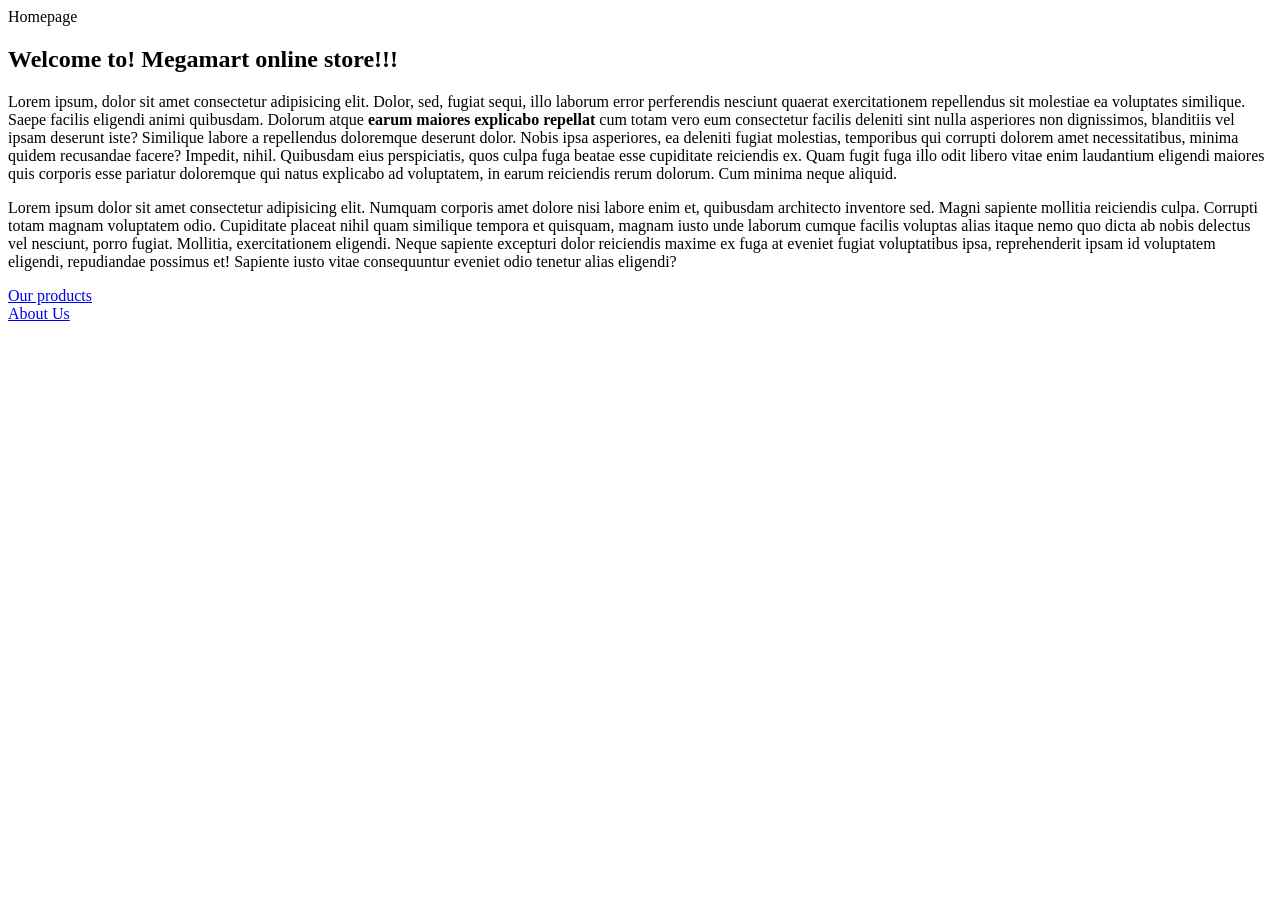
<file: index.html>
<!DOCTYPE html>
<html lang="en">
<head>
    <meta charset="UTF-8">
    <meta name="viewport" content="width=device-width, initial-scale=1.0">

    <link rel="icon" href="assets/home.png"

    <title>Homepage</title>
</head>

<body>

   <h2>Welcome to! Megamart online store!!!</h2>
    

   <p>Lorem ipsum, dolor sit amet consectetur adipisicing elit. Dolor, sed, fugiat sequi, illo laborum error perferendis nesciunt quaerat exercitationem repellendus sit molestiae ea voluptates similique. Saepe facilis eligendi animi quibusdam.
   Dolorum atque <b>earum maiores explicabo repellat </b>cum totam vero eum consectetur facilis deleniti sint nulla asperiores non dignissimos, blanditiis vel ipsam deserunt iste? Similique labore a repellendus doloremque deserunt dolor.
   Nobis ipsa asperiores, ea deleniti fugiat molestias, temporibus qui corrupti dolorem amet necessitatibus, minima quidem recusandae facere? Impedit, nihil. Quibusdam eius perspiciatis, quos culpa fuga beatae esse cupiditate reiciendis ex.
   Quam fugit fuga illo odit libero vitae enim laudantium eligendi maiores quis corporis esse pariatur doloremque qui natus explicabo ad voluptatem, in earum reiciendis rerum dolorum. Cum minima neque aliquid.</p>

   <p>Lorem ipsum dolor sit amet consectetur adipisicing elit. Numquam corporis amet dolore nisi labore enim et, quibusdam architecto inventore sed. Magni sapiente mollitia reiciendis culpa. Corrupti totam magnam voluptatem odio.
   Cupiditate placeat nihil quam similique tempora et quisquam, magnam iusto unde laborum cumque facilis voluptas alias itaque nemo quo dicta ab nobis delectus vel nesciunt, porro fugiat. Mollitia, exercitationem eligendi.
   Neque sapiente excepturi dolor reiciendis maxime ex fuga at eveniet fugiat voluptatibus ipsa, reprehenderit ipsam id voluptatem eligendi, repudiandae possimus et! Sapiente iusto vitae consequuntur eveniet odio tenetur alias eligendi?</p>


<a href="product.html">Our products</a> <br>
<a href="about.html">About Us</a> <br>


</body>
</html>
</file>
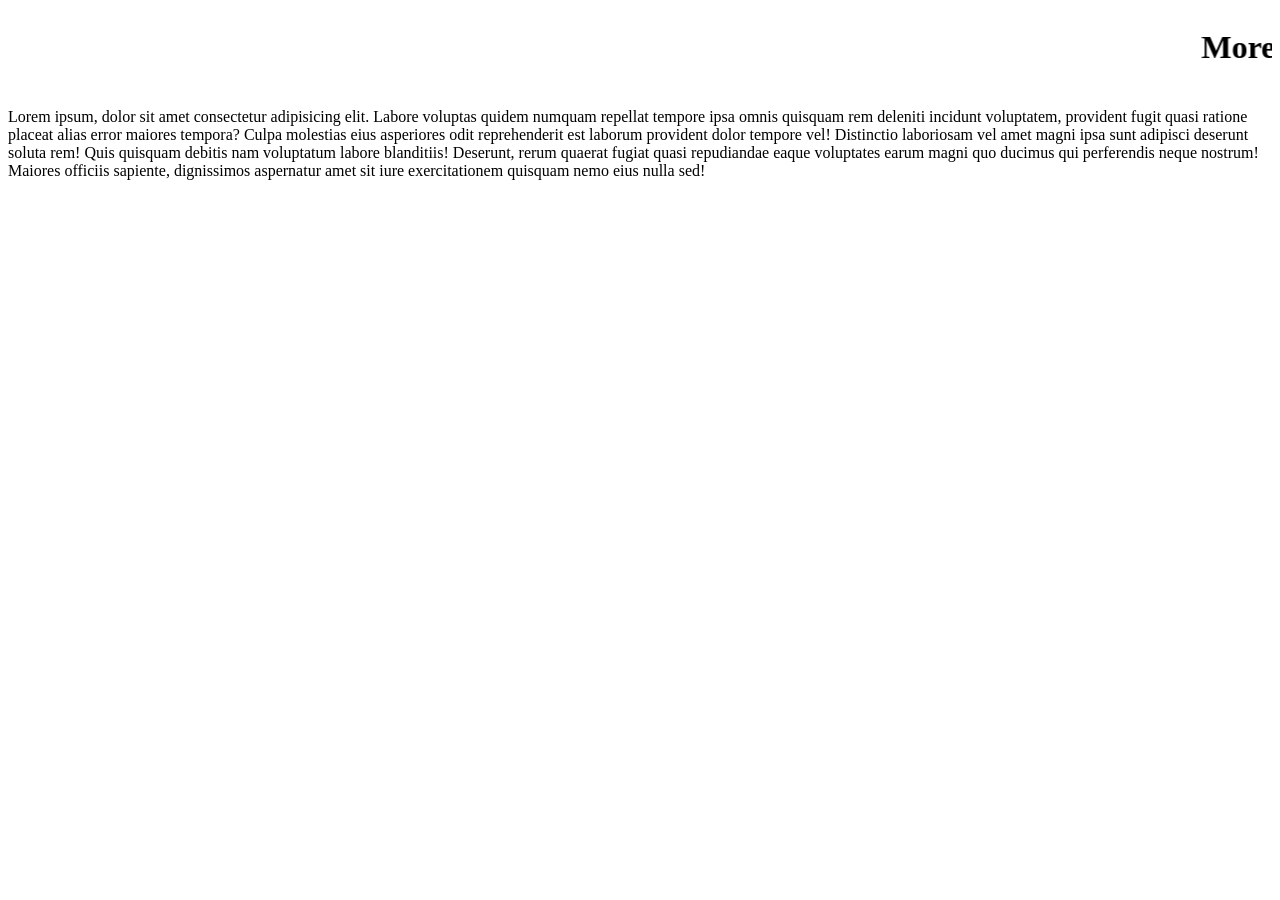
<file: about.html>
<!DOCTYPE html>
<html lang="en">
<head>
    <meta charset="UTF-8">
    <meta name="viewport" content="width=device-width, initial-scale=1.0">
    <title>Document</title>
</head>
<body>
    <marquee><h1>More....</h1></marquee>


    <p>Lorem ipsum, dolor sit amet consectetur adipisicing elit. Labore voluptas quidem numquam repellat tempore ipsa omnis quisquam rem deleniti incidunt voluptatem, provident fugit quasi ratione placeat alias error maiores tempora?
    Culpa molestias eius asperiores odit reprehenderit est laborum provident dolor tempore vel! Distinctio laboriosam vel amet magni ipsa sunt adipisci deserunt soluta rem! Quis quisquam debitis nam voluptatum labore blanditiis!
    Deserunt, rerum quaerat fugiat quasi repudiandae eaque voluptates earum magni quo ducimus qui perferendis neque nostrum! Maiores officiis sapiente, dignissimos aspernatur amet sit iure exercitationem quisquam nemo eius nulla sed!</p>








</body>
</html>
</file>
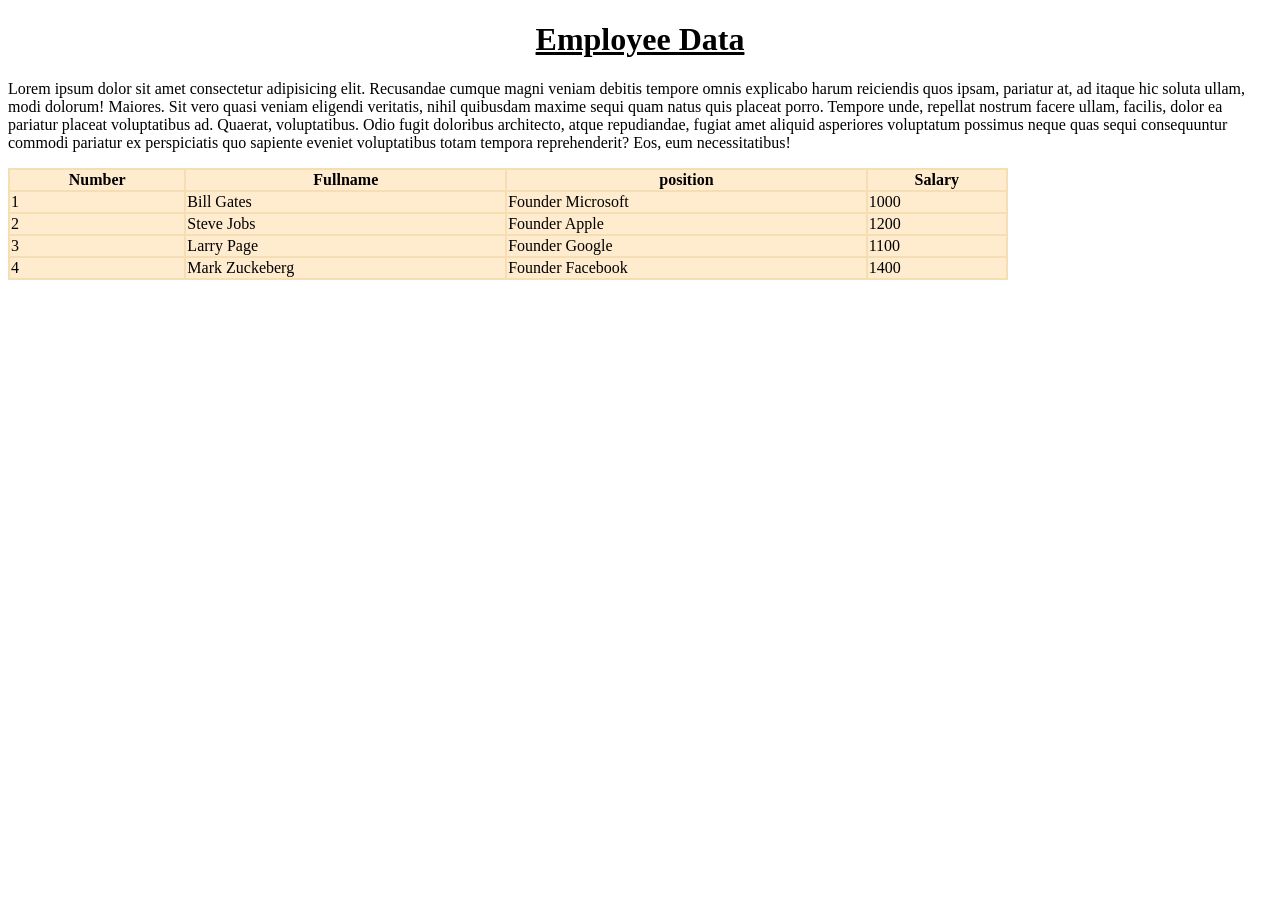
<file: employee.html>
<!DOCTYPE html>
<html lang="en">
<head>
    <meta charset="UTF-8">
    <meta name="viewport" content="width=device-width, initial-scale=1.0">
    <title>Employee page</title>
</head>
<style>
h1{
text-align: center;
font size: 40px;
text-decoration:Underline;
color:black;

}

table, th, td{
border:2px solid wheat;
border-collapse: collapse;

}

table{
width: 1000px;
background-color: blanchedalmond;
height: 40%;


}




</style>

<body>
<h1> Employee Data</h1>
<p>Lorem ipsum dolor sit amet consectetur adipisicing elit. Recusandae cumque magni veniam debitis tempore omnis explicabo harum reiciendis quos ipsam, pariatur at, ad itaque hic soluta ullam, modi dolorum! Maiores.
Sit vero quasi veniam eligendi veritatis, nihil quibusdam maxime sequi quam natus quis placeat porro. Tempore unde, repellat nostrum facere ullam, facilis, dolor ea pariatur placeat voluptatibus ad. Quaerat, voluptatibus.
Odio fugit doloribus architecto, atque repudiandae, fugiat amet aliquid asperiores voluptatum possimus neque quas sequi consequuntur commodi pariatur ex perspiciatis quo sapiente eveniet voluptatibus totam tempora reprehenderit? Eos, eum necessitatibus!</p>

<table>

<tr>
<th>Number</th>
<th>Fullname</th>
<th>position</th>
<th>Salary</th>

</tr>

<tr>
<td>1</td>
<td>Bill Gates</td>
<td>Founder Microsoft</td>
<td>1000</td>
</tr>

<tr>
<td>2</td>
<td>Steve Jobs</td>
<td>Founder Apple</td>
<td>1200</td>

</tr>

<tr>
<td>3</td>
<td>Larry Page</td>
<td>Founder Google</td>
<td>1100</td>
</tr>

<tr>

<td>4</td>
<td>Mark Zuckeberg</td>
<td>Founder Facebook</td>
<td>1400</td>

</tr>


</table>



    
</body>
</html>
</file>
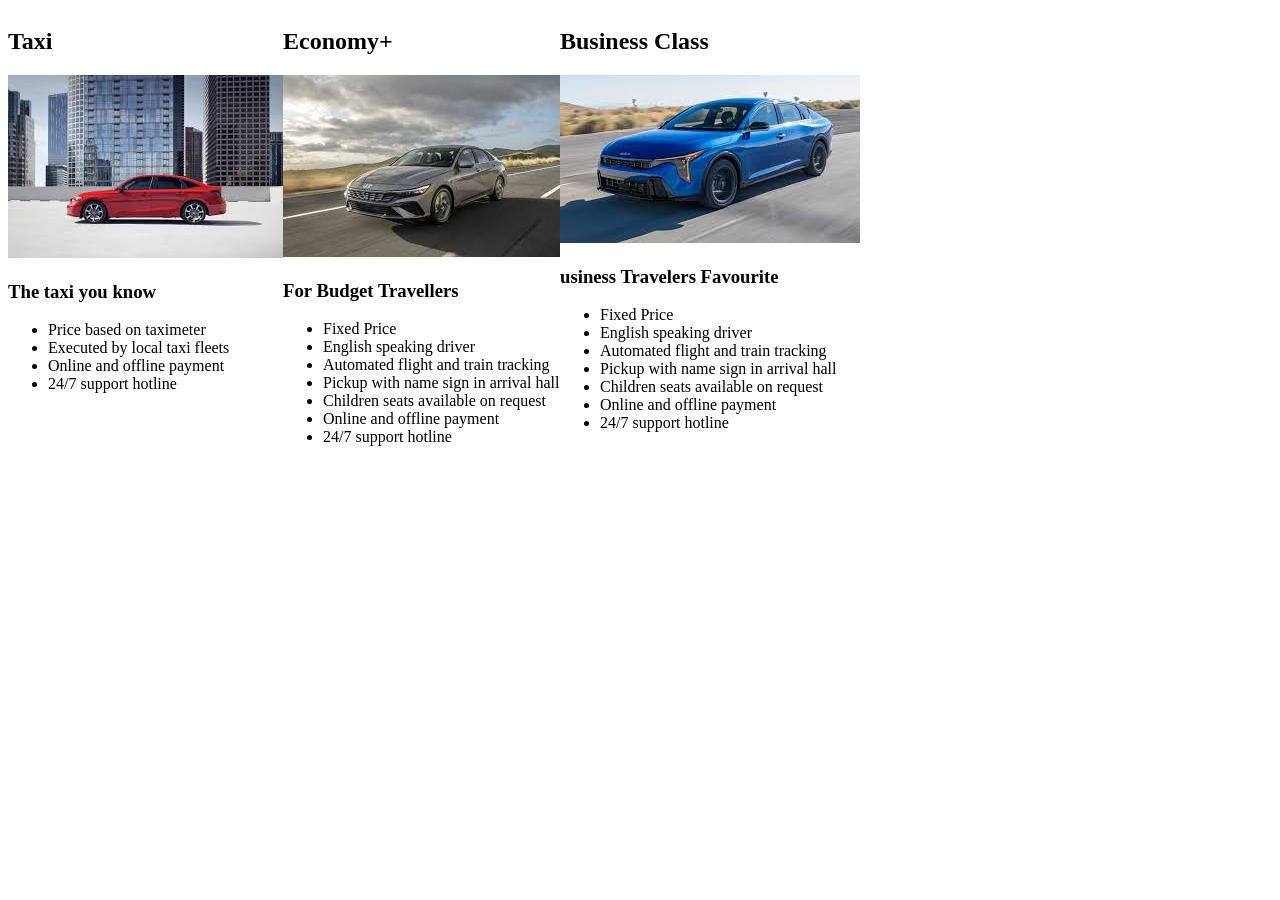
<file: hmw.html>
<!DOCTYPE html>
<html lang="en">
<head>
    <meta charset="UTF-8">
    <meta name="viewport" content="width=device-width, initial-scale=1.0">
   <link rel="stylesheet" href="css/hmw.css">
    <title>Document</title>
</head>
<body>
    <div id="main">
    <div>
        <h2>Taxi</h2>
        <img src="assets/c.jpeg" alt="car One">
<h3>The taxi you know</h3>
<ul>
<li>Price based on taximeter</li>
<li>Executed by local taxi fleets</li>
<li>Online and offline payment</li>
<li>24/7 support hotline</li>

</ul>
    </div>
<div>
<h2>Economy+</h2>
<img src="assets/c2.jpeg" alt="car two">
<h3>For Budget Travellers</h3>
<ul>
    <li>Fixed Price</li>
    <li>English speaking driver</li>
    <li>Automated flight and train tracking</li>
    <li>Pickup with name sign in arrival hall</li>
    <li>Children seats available on request</li>
    <li>Online and offline payment</li>
    <li>24/7 support hotline</li>
    
</ul>

</div>

<div>
<h2>Business Class</h2>
<img src="assets/c3.jpeg" alt="Car Three">
<h3>usiness Travelers Favourite</h3>

<ul>
    <li>Fixed Price</li>
    <li>English speaking driver</li>
    <li>Automated flight and train tracking</li>
    <li>Pickup with name sign in arrival hall</li>
    <li>Children seats available on request</li>
    <li>Online and offline payment</li>
    <li>24/7 support hotline</li>
    
</ul>

</div>
</div>


</body>
</html>
</file>
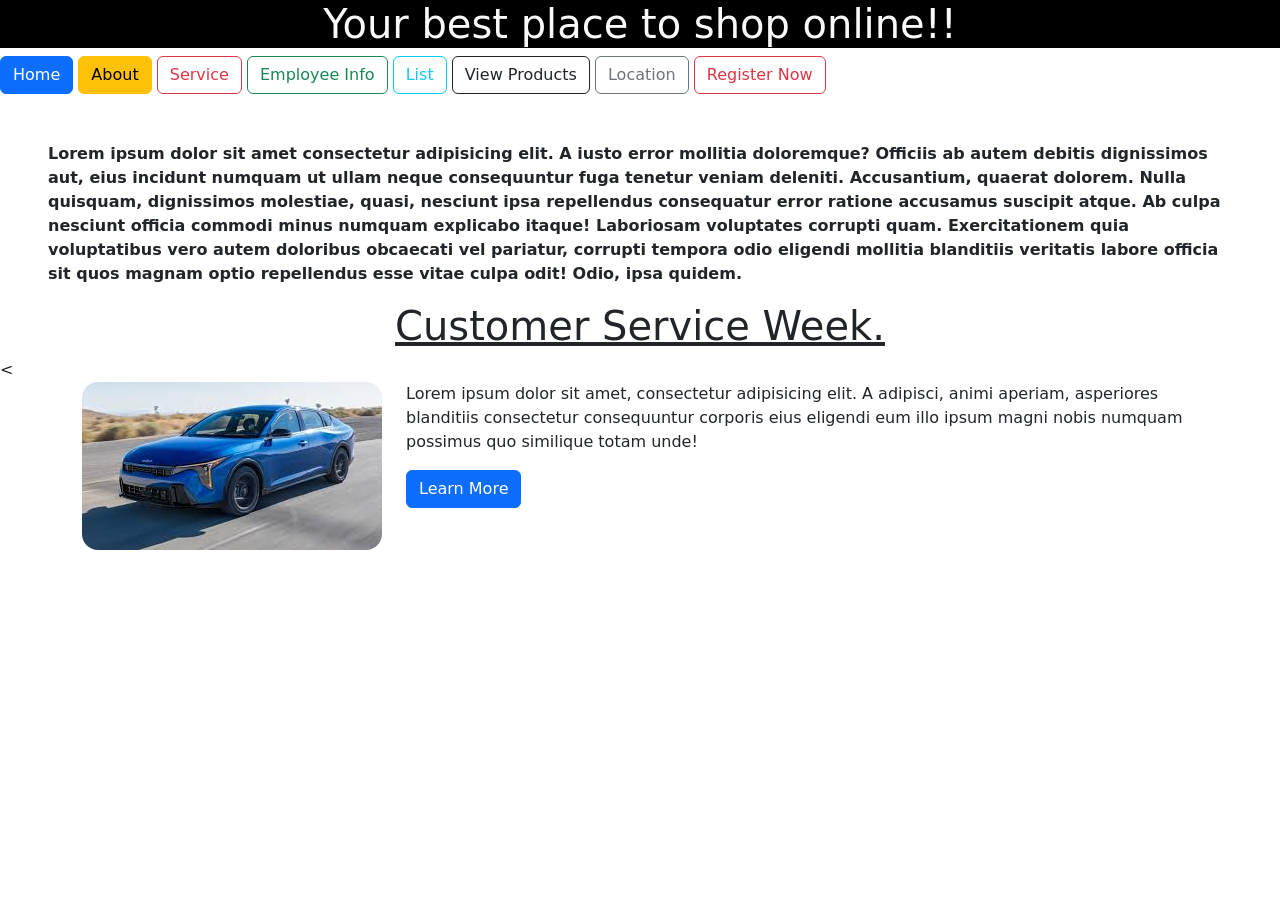
<file: information.html>
<!DOCTYPE html>
<html lang="en">
<head>
    <meta charset="UTF-8">
    <meta name="viewport" content="width=device-width, initial-scale=1.0">
       <title>information page</title>
<link rel="stylesheet" href="bootstrap/css/bootstrap.min.css">
<script src="bootstrap/js/bootstrap.min.js"></script>



</head>
<body>
<h1 class="text-center text-light bg-black">Your best place to shop online!!</h1>
   <button class="btn btn-primary">Home</button>
<button class="btn btn-warning">About</button>
<button class="btn btn-outline-danger">Service</button>
<button class="btn btn-outline-success">Employee Info</button>
<button class="btn btn-outline-info">List</button>
<button class="btn btn-outline-dark">View Products</button>
<button class="btn btn-outline-secondary">Location</button>
<button class="btn btn-outline-danger">Register Now</button>

<p class="fw-bold mt-5 mb-3 ms-5 me-5">Lorem ipsum dolor sit amet consectetur adipisicing elit. A iusto error mollitia doloremque? Officiis ab autem debitis dignissimos aut, eius incidunt numquam ut ullam neque consequuntur fuga tenetur veniam deleniti.
Accusantium, quaerat dolorem. Nulla quisquam, dignissimos molestiae, quasi, nesciunt ipsa repellendus consequatur error ratione accusamus suscipit atque. Ab culpa nesciunt officia commodi minus numquam explicabo itaque! Laboriosam voluptates corrupti quam.
Exercitationem quia voluptatibus vero autem doloribus obcaecati vel pariatur, corrupti tempora odio eligendi mollitia blanditiis veritatis labore officia sit quos magnam optio repellendus esse vitae culpa odit! Odio, ipsa quidem.
</p>

<h1 class="text-center text-decoration-underline">Customer Service Week.</h1>

<
<div class="d-flex container">

    <div class="me-4">
        <img src="assets/c3.jpeg" alt="" class="rounded-4">
    </div>

    <div>
        <p>Lorem ipsum dolor sit amet, consectetur adipisicing elit. A adipisci, animi aperiam, asperiores blanditiis consectetur consequuntur corporis eius eligendi eum illo ipsum magni nobis numquam possimus quo similique totam unde!
        </p>
        <button type="button" class="btn btn-primary">Learn More</button>
    </div>


</div>



</body>
</html>
</file>
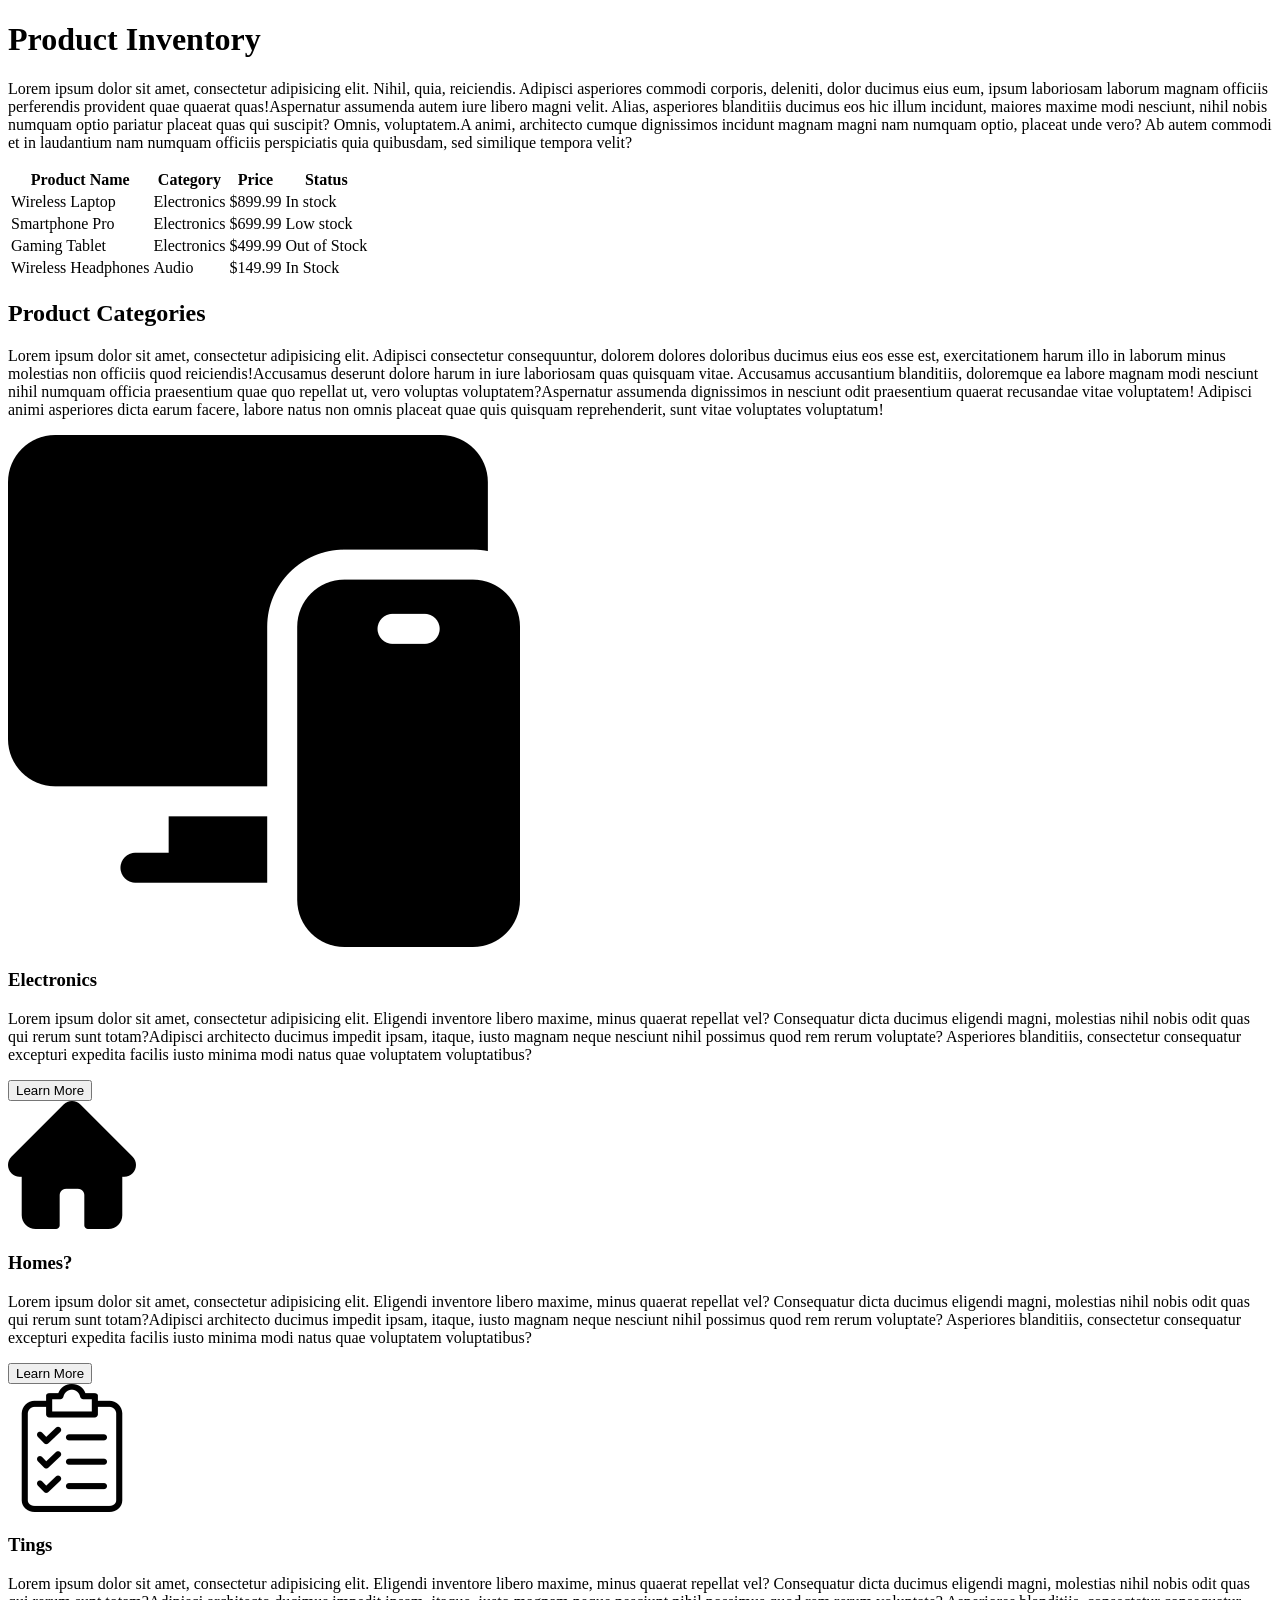
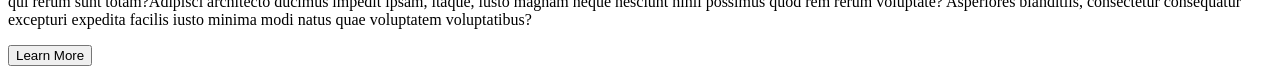
<file: inventory.html>
<!doctype html>
<html lang="en">
<head>
    <meta charset="UTF-8">
    <meta name="viewport"
          content="width=device-width, user-scalable=no, initial-scale=1.0, maximum-scale=1.0, minimum-scale=1.0">
    <meta http-equiv="X-UA-Compatible" content="ie=edge">
    <title>Product Inventory - Megamart</title>
</head>
<body>

<h1 class="">Product Inventory</h1>
<p><span>Lorem ipsum dolor sit amet, consectetur adipisicing elit. Nihil, quia, reiciendis. Adipisci asperiores commodi corporis, deleniti, dolor ducimus eius eum, ipsum laboriosam laborum magnam officiis perferendis provident quae quaerat quas!</span><span>Aspernatur assumenda autem iure libero magni velit. Alias, asperiores blanditiis ducimus eos hic illum incidunt, maiores maxime modi nesciunt, nihil nobis numquam optio pariatur placeat quas qui suscipit? Omnis, voluptatem.</span><span>A animi, architecto cumque dignissimos incidunt magnam magni nam numquam optio, placeat unde vero? Ab autem commodi et in laudantium nam numquam officiis perspiciatis quia quibusdam, sed similique tempora velit?</span>
</p>

<table>

    <tr>
        <th>Product Name</th>
        <th>Category</th>
        <th>Price</th>
        <th>Status</th>
    </tr>

    <tr>
        <td>Wireless Laptop</td>
        <td>Electronics</td>
        <td>$899.99</td>
        <td>In stock</td>
    </tr>

    <tr>
        <td>Smartphone Pro</td>
        <td>Electronics</td>
        <td>$699.99</td>
        <td>Low stock</td>
    </tr>

    <tr>
        <td>Gaming Tablet</td>
        <td>Electronics</td>
        <td>$499.99</td>
        <td>Out of Stock</td>
    </tr>

    <tr>
        <td>Wireless Headphones</td>
        <td>Audio</td>
        <td>$149.99</td>
        <td>In Stock</td>
    </tr>

</table>

<h2 class="text-center mt-5 mb-3">Product Categories</h2>
<p><span><span>Lorem ipsum dolor sit amet, consectetur adipisicing elit. Adipisci consectetur consequuntur, dolorem dolores doloribus ducimus eius eos esse est, exercitationem harum illo in laborum minus molestias non officiis quod reiciendis!</span><span>Accusamus deserunt dolore harum in iure laboriosam quas quisquam vitae. Accusamus accusantium blanditiis, doloremque ea labore magnam modi nesciunt nihil numquam officia praesentium quae quo repellat ut, vero voluptas voluptatem?</span><span>Aspernatur assumenda dignissimos in nesciunt odit praesentium quaerat recusandae vitae voluptatem! Adipisci animi asperiores dicta earum facere, labore natus non omnis placeat quae quis quisquam reprehenderit, sunt vitae voluptates voluptatum!</span>
</span></p>

<div class="row ms-2 me-2">

    <div class="col text-center">
        <img src="assets/electronics.png" alt="">
        <h3>Electronics</h3>
        <p><span>Lorem ipsum dolor sit amet, consectetur adipisicing elit. Eligendi inventore libero maxime, minus quaerat repellat vel? Consequatur dicta ducimus eligendi magni, molestias nihil nobis odit quas qui rerum sunt totam?</span><span>Adipisci architecto ducimus impedit ipsam, itaque, iusto magnam neque nesciunt nihil possimus quod rem rerum voluptate? Asperiores blanditiis, consectetur consequatur excepturi expedita facilis iusto minima modi natus quae voluptatem voluptatibus?</span>
        </p>
        <button class="btn btn-outline-primary">Learn More</button>
    </div>

    <div class="col text-center">
        <img src="assets/home.png" alt="">
        <h3>Homes?</h3>
        <p><span>Lorem ipsum dolor sit amet, consectetur adipisicing elit. Eligendi inventore libero maxime, minus quaerat repellat vel? Consequatur dicta ducimus eligendi magni, molestias nihil nobis odit quas qui rerum sunt totam?</span><span>Adipisci architecto ducimus impedit ipsam, itaque, iusto magnam neque nesciunt nihil possimus quod rem rerum voluptate? Asperiores blanditiis, consectetur consequatur excepturi expedita facilis iusto minima modi natus quae voluptatem voluptatibus?</span>
        </p>
        <button class="btn btn-outline-warning">Learn More</button>
    </div>


    <div class="col text-center">
 <img src="assets/list.png" alt="">
        <h3>Tings</h3>
        <p><span>Lorem ipsum dolor sit amet, consectetur adipisicing elit. Eligendi inventore libero maxime, minus quaerat repellat vel? Consequatur dicta ducimus eligendi magni, molestias nihil nobis odit quas qui rerum sunt totam?</span><span>Adipisci architecto ducimus impedit ipsam, itaque, iusto magnam neque nesciunt nihil possimus quod rem rerum voluptate? Asperiores blanditiis, consectetur consequatur excepturi expedita facilis iusto minima modi natus quae voluptatem voluptatibus?</span>
        </p>
        <button class="btn btn-outline-warning">Learn More</button>
    </div>



</div>





</body>
</html>
</file>
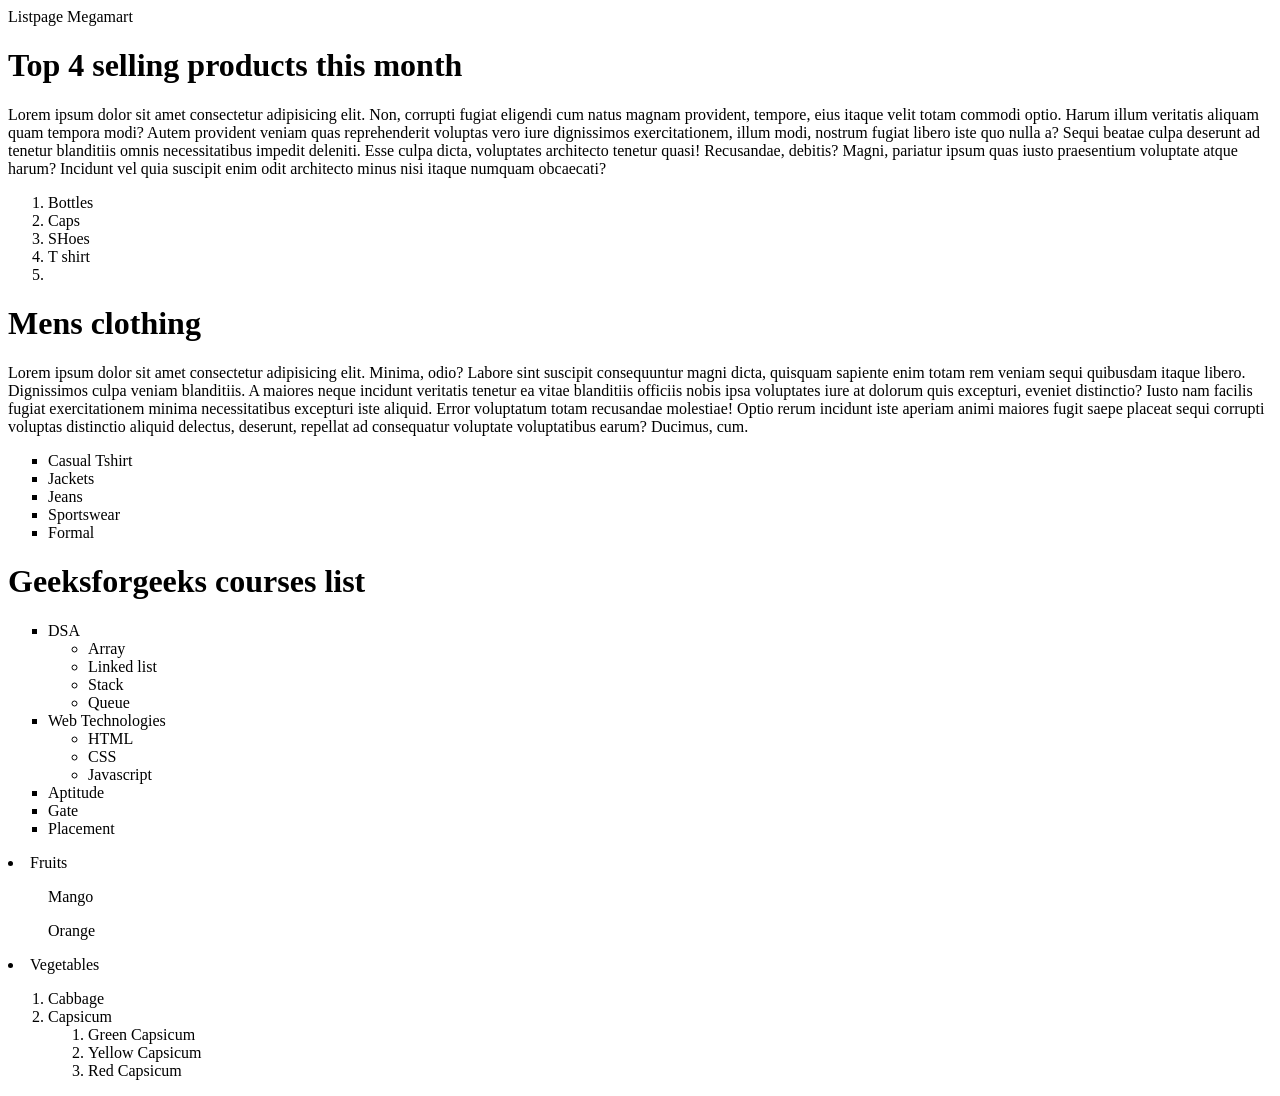
<file: lists.html>
<!DOCTYPE html>
<html lang="en">
<head>
    <meta charset="UTF-8">
    <meta name="viewport" content="width=device-width, initial-scale=1.0">
   
   <link rel="icon" href="assets/list.png"
    <title>Listpage Megamart</title>
</head>
<style>


</style>



<body>

    <!--ordered list-->
    <h1>Top 4 selling products this month</h1>
    <p>Lorem ipsum dolor sit amet consectetur adipisicing elit. Non, corrupti fugiat eligendi cum natus magnam provident, tempore, eius itaque velit totam commodi optio. Harum illum veritatis aliquam quam tempora modi?
    Autem provident veniam quas reprehenderit voluptas vero iure dignissimos exercitationem, illum modi, nostrum fugiat libero iste quo nulla a? Sequi beatae culpa deserunt ad tenetur blanditiis omnis necessitatibus impedit deleniti.
    Esse culpa dicta, voluptates architecto tenetur quasi! Recusandae, debitis? Magni, pariatur ipsum quas iusto praesentium voluptate atque harum? Incidunt vel quia suscipit enim odit architecto minus nisi itaque numquam obcaecati?
</p>

<ol>
<li>Bottles</li>
<li>Caps</li>
<li>SHoes</li>
<li>T shirt</li>
<li></li>




</ol>



<!--Unordered list-->

<h1>Mens clothing</h1>
<p>Lorem ipsum dolor sit amet consectetur adipisicing elit. Minima, odio? Labore sint suscipit consequuntur magni dicta, quisquam sapiente enim totam rem veniam sequi quibusdam itaque libero. Dignissimos culpa veniam blanditiis.
A maiores neque incidunt veritatis tenetur ea vitae blanditiis officiis nobis ipsa voluptates iure at dolorum quis excepturi, eveniet distinctio? Iusto nam facilis fugiat exercitationem minima necessitatibus excepturi iste aliquid.
Error voluptatum totam recusandae molestiae! Optio rerum incidunt iste aperiam animi maiores fugit saepe placeat sequi corrupti voluptas distinctio aliquid delectus, deserunt, repellat ad consequatur voluptate voluptatibus earum? Ducimus, cum.
</p>

<ul style="list-style-type: square;">

<li>Casual Tshirt</li>
<li>Jackets</li>
<li>Jeans</li>
<li>Sportswear</li>
<li>Formal</li>

</ul>

<!--Nested List-->
<h1>Geeksforgeeks courses list</h1>

<ul style="list-style-type:square;">

<Li>DSA
    <ul>
<li>Array</li>
<li>Linked list</li>
<li>Stack</li>
<li>Queue</li>

    </ul>

</Li>
<Li>Web Technologies

<ul>
<li>HTML</li>
<li>CSS</li>
<li>Javascript</li>


</ul>


</Li>
<Li>Aptitude</Li>
<Li>Gate</Li>
<Li>Placement</Li>


</ul style="list-style-type:Number;">


<li>Fruits
<ul>Mango</ul>
<ul>Orange</ul>
</li>
<li>Vegetables
<ul style="list-style-type: number;">
<li>Cabbage</li>
<li>Capsicum
<ul style="list-style-type: number;">
    <li>Green Capsicum</li>
    <li>Yellow Capsicum</li>
    <li>Red Capsicum</li>
</ul>


</li>
</ul>
</li>






</body>
</html>
</file>
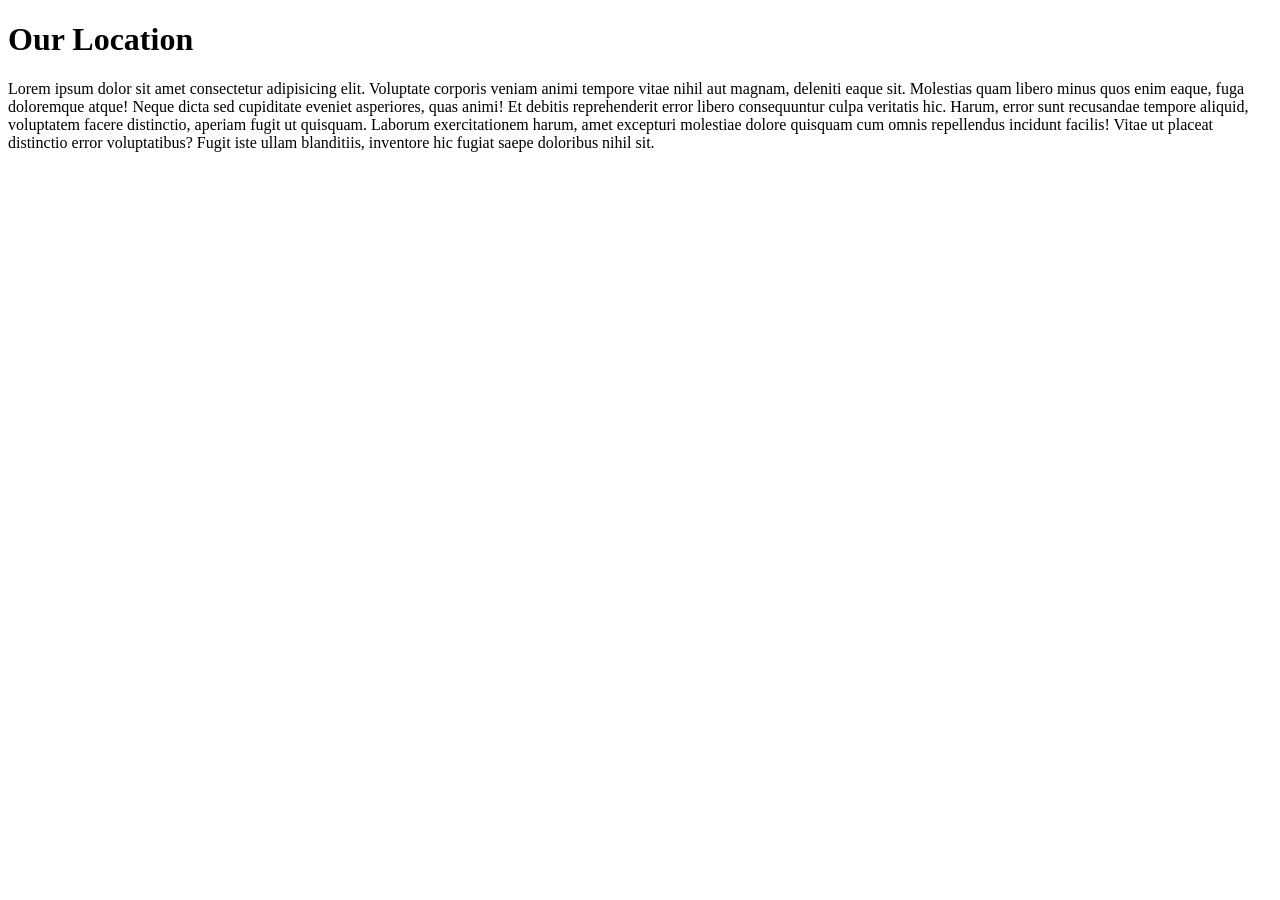
<file: location.html>
<!DOCTYPE html>
<html lang="en">
<head>
    <meta charset="UTF-8">
    <meta name="viewport" content="width=device-width, initial-scale=1.0">
    <title>Document</title>
</head>
<body>
    
    <h1>Our Location</h1>
<p>Lorem ipsum dolor sit amet consectetur adipisicing elit. Voluptate corporis veniam animi tempore vitae nihil aut magnam, deleniti eaque sit. Molestias quam libero minus quos enim eaque, fuga doloremque atque!
Neque dicta sed cupiditate eveniet asperiores, quas animi! Et debitis reprehenderit error libero consequuntur culpa veritatis hic. Harum, error sunt recusandae tempore aliquid, voluptatem facere distinctio, aperiam fugit ut quisquam.
Laborum exercitationem harum, amet excepturi molestiae dolore quisquam cum omnis repellendus incidunt facilis! Vitae ut placeat distinctio error voluptatibus? Fugit iste ullam blanditiis, inventore hic fugiat saepe doloribus nihil sit.
</p>


<iframe src="https://www.google.com/maps/embed?pb=!1m18!1m12!1m3!1d3988.8381154812264!2d36.750715974045455!3d-1.2700721356066795!2m3!1f0!2f0!3f0!3m2!1i1024!2i768!4f13.1!3m3!1m2!1s0x182f19913dfa72e5%3A0x8c8654518ffe564b!2sShamahoho%20Poshomill!5e0!3m2!1sen!2ske!4v1769174608312!5m2!1sen!2ske" width="600" height="450" style="border:0;" allowfullscreen="" loading="lazy" referrerpolicy="no-referrer-when-downgrade"></iframe>












</body>
</html>
</file>
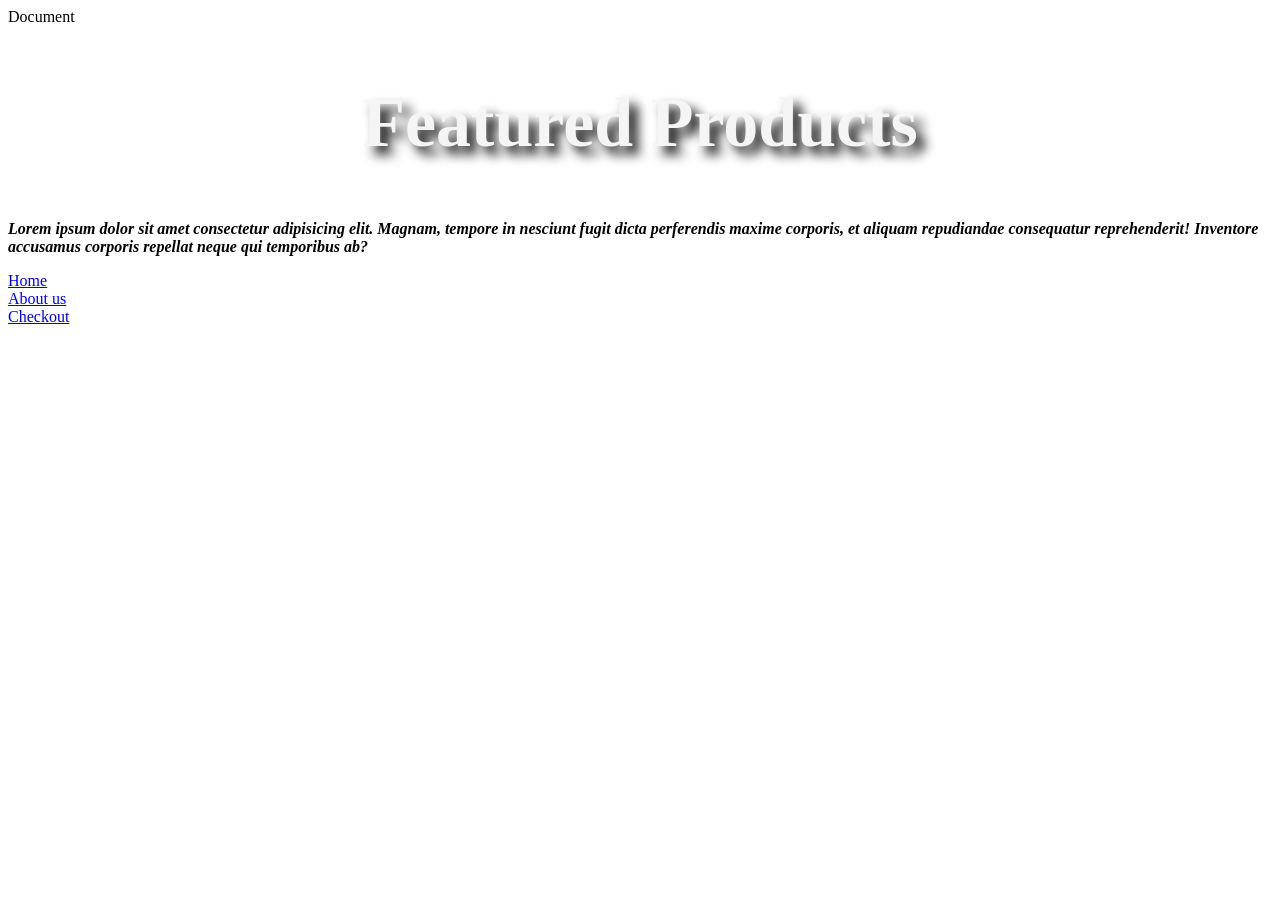
<file: product.html>
<!DOCTYPE html>
<html lang="en">
<head>
    <meta charset="UTF-8">
    <meta name="viewport" content="width=, initial-scale=1.0">
    
    <link rel="icon" href="assets/product.png"
    <title>Document</title>

    <link rel="stylesheet" href="css/product.css">



</head>
<body>



    <h1>Featured Products</h1>
  
  

    <p>Lorem ipsum dolor sit amet consectetur
         adipisicing elit. Magnam, tempore in nesciunt fugit dicta perferendis maxime corporis, et aliquam repudiandae consequatur reprehenderit! Inventore 
         accusamus corporis repellat neque qui temporibus ab?</p>


    

<a href="index.html" target="_blank">Home</a> <br>

  <a href="about.html" target="_self">About us</a><br>
<a href="payment.html">Checkout</a>


















</body>
</html>
</file>
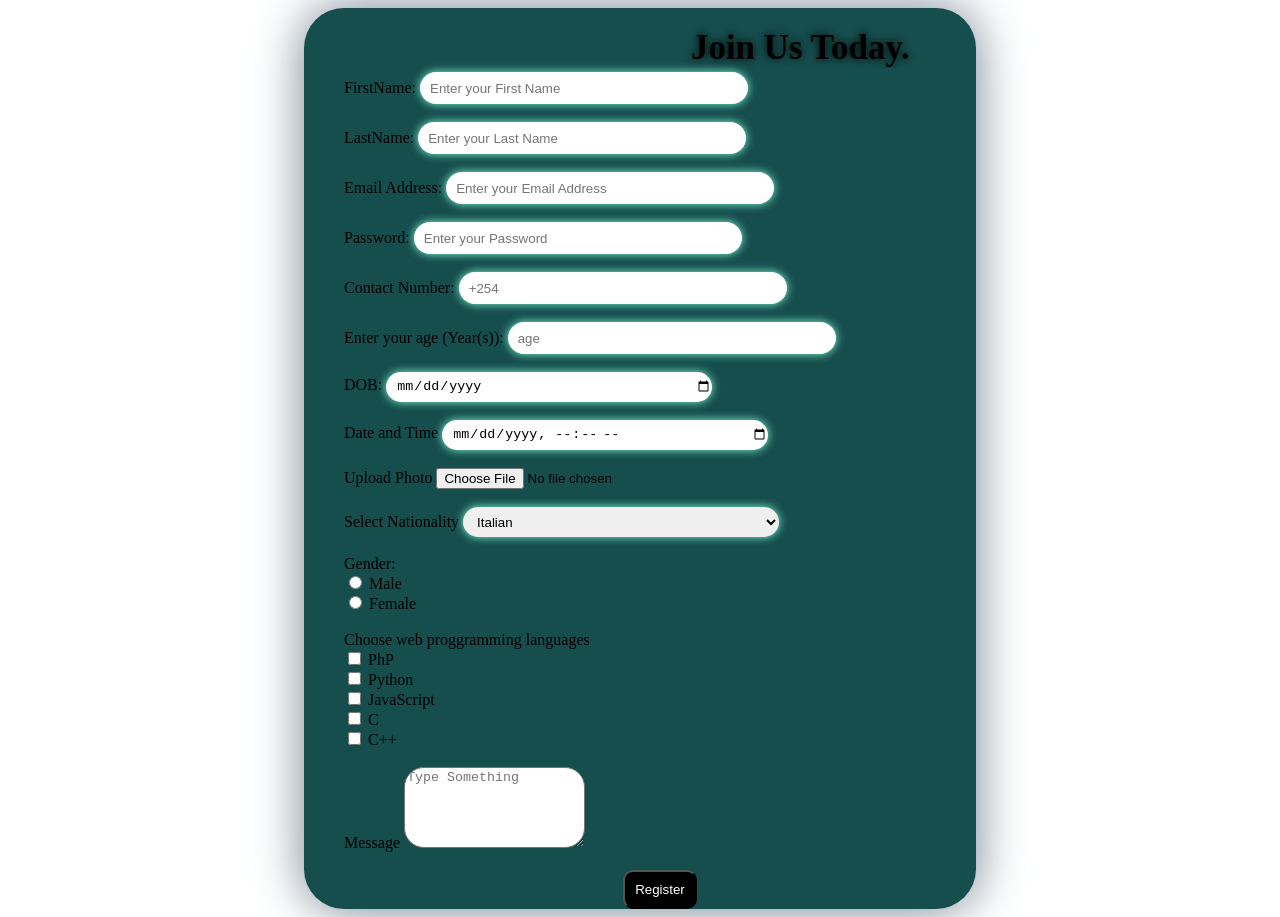
<file: Register.html>
<!DOCTYPE html>
<html lang="en">
<head>
    <meta charset="UTF-8">
    <meta name="viewport" content="width=device-width, initial-scale=1.0">
  <link rel="stylesheet" href="css/Register.css">
    <title>Register Here! - Megamart</title>
</head>
<body>
    
<form action="">

    <marquee behavior="" direction="right"><legend>Join Us Today.</legend> </marquee><br>
<label for="fname">FirstName: </label>
<input type="text" placeholder="Enter your First Name" id="fname" required> <br><br>


<label for="lname">LastName:</label>
<input type="text" placeholder="Enter your Last Name" id="lname" required><br><br>


<label for="email">Email Address:</label>
<input type="email" placeholder="Enter your Email Address" id="email" required><br><br>


<label for="pwd">Password:</label>
<input type="password" placeholder="Enter your Password" id="pwd" required><br><br>


<label for="contact">Contact Number:</label>
<input type="tel" placeholder="+254" id="contact" required><br><br>


<label for="age">Enter your age (Year(s)):</label>
<input type="number" placeholder="age" id="age" required><br><br>


<label for="dob">DOB:</label>
<input type="date" placeholder="DOB" id="dob" required> <br><br>


<label for="dt">Date and Time</label>
<input type="datetime-local" placeholder="Date and Time" id="dt" required><br><br>


<label for="file">Upload Photo</label>
<input type="file" placeholder="Photo" id="file" required><br><br>


<label for="Nationality">Select Nationality</label>
<!--Dropdown-->
<select name="" id="Nationality">

<option value="" disabled>---Choose One---</option>
<option value="">Italian</option>
<option value="">Tanzanian</option>
<option value="">Spanish</option>
<option value="">German</option>
<option value="">American</option>
<option value="">Japanese</option>

</select>

<br><br>
<!--radio button-->
<label for="gender">Gender:</label><br>

<input type="radio" id="male" name="gender">
<label for="male">Male</label><br>

<input type="radio" id="female" name="gender">
<label for="female">Female</label>
<br><br>


<label for="language">Choose web proggramming languages</label><br>

<input type="checkbox" id="php" name="php">
<label for="php">PhP</label><br>

<input type="checkbox" id="python" name="python">
<label for="python">Python</label><br>

<input type="checkbox" id="java" name="JavaScript">
<label for="java">JavaScript</label><br>

<input type="checkbox" id="C" name="C">
<label for="C">C</label><br>

<input type="checkbox" id="C++" name="C++">
<label for="C++">C++</label><br>
<!--end-->
<br>


<label for="message">Message</label>
<textarea name="" id="message" cols="20" rows="5" placeholder="Type Something"></textarea>
<br><br>

<button type="submit">Register</button>



</form>


</body>
</html>
</file>
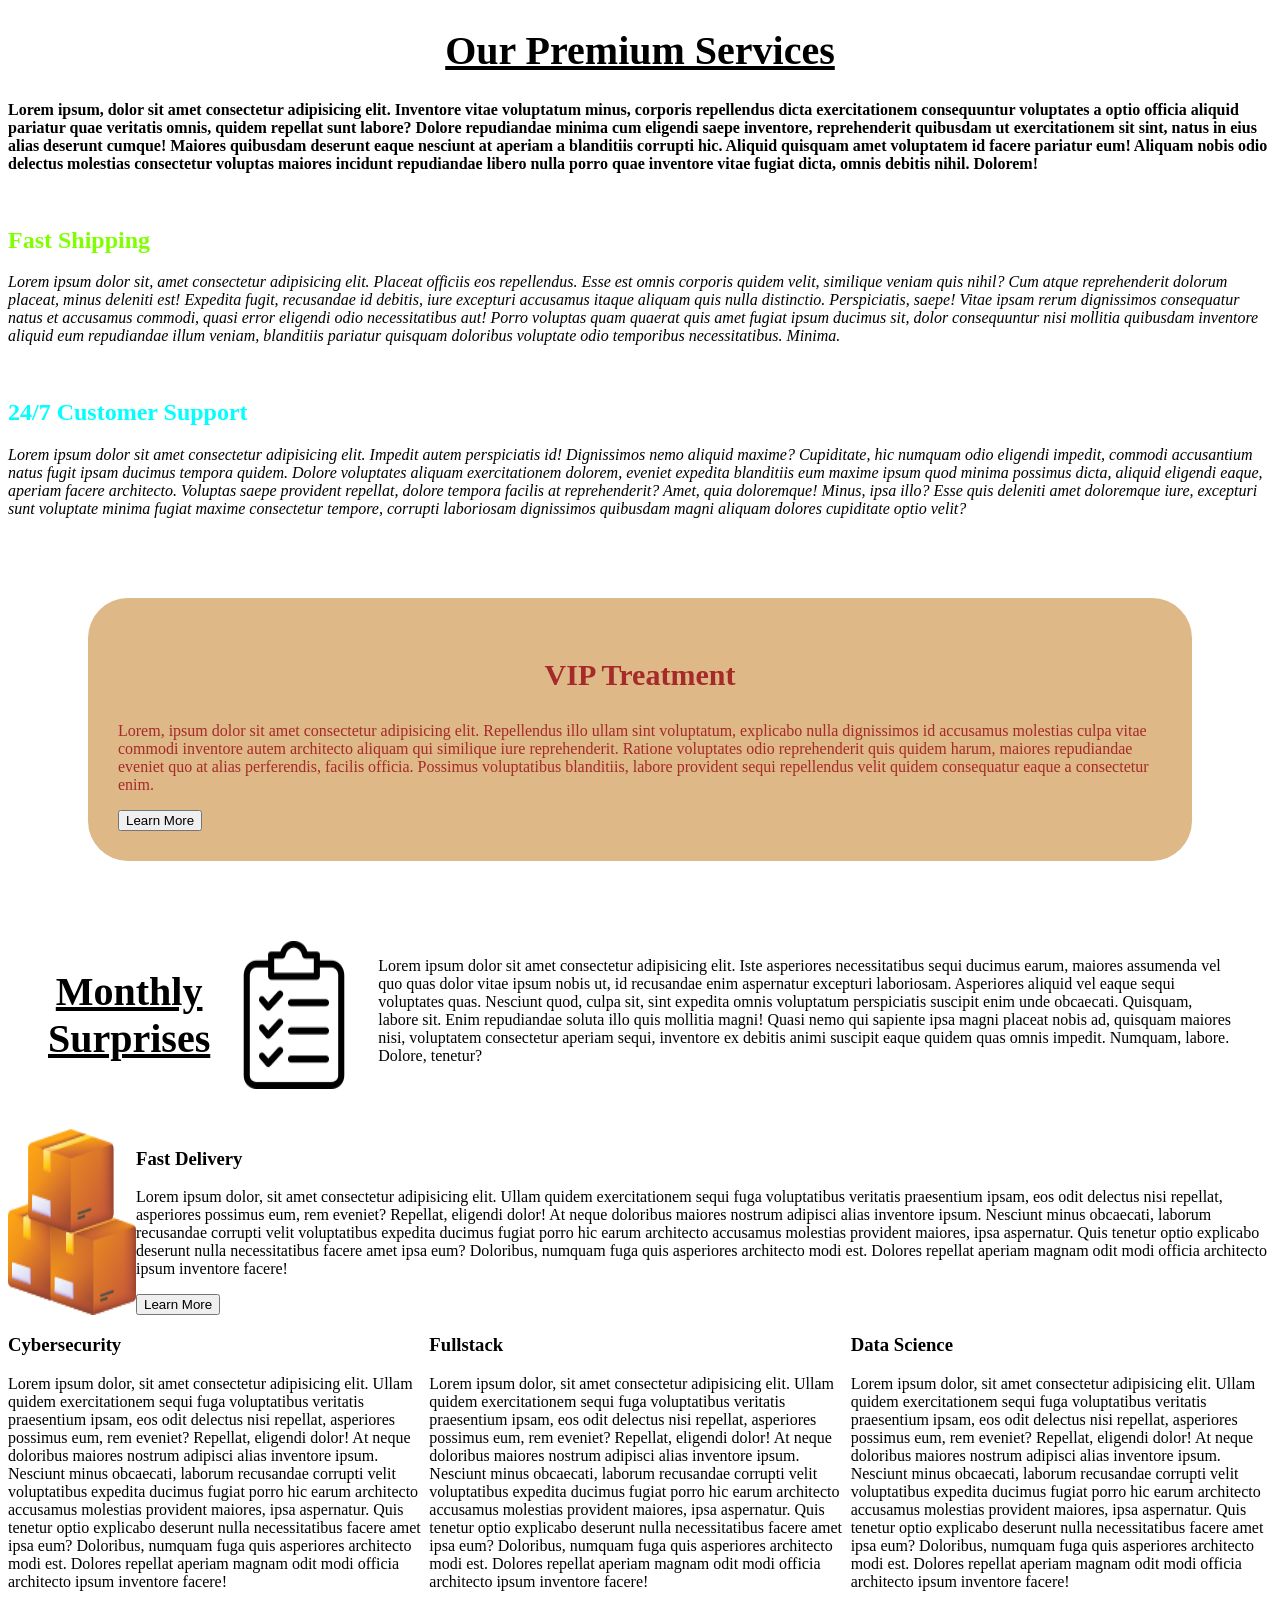
<file: services.html>
<!DOCTYPE html>
<html lang="en">
<head>
    <meta charset="UTF-8">
    <meta name="viewport" content="width=device-width, initial-scale=1.0">
    <title>Document</title>
<link rel="stylesheet" href="css/services.css">

</head>
<body>
    <h1>Our Premium Services</h1>
<p id="Paragraph">Lorem ipsum, dolor sit amet consectetur adipisicing elit. Inventore vitae voluptatum minus, corporis repellendus dicta exercitationem consequuntur voluptates a optio officia aliquid pariatur quae veritatis omnis, quidem repellat sunt labore?
Dolore repudiandae minima cum eligendi saepe inventore, reprehenderit quibusdam ut exercitationem sit sint, natus in eius alias deserunt cumque! Maiores quibusdam deserunt eaque nesciunt at aperiam a blanditiis corrupti hic.
Aliquid quisquam amet voluptatem id facere pariatur eum! Aliquam nobis odio delectus molestias consectetur voluptas maiores incidunt repudiandae libero nulla porro quae inventore vitae fugiat dicta, omnis debitis nihil. Dolorem!</p>
<br>


<h2 id="Shipping">Fast Shipping</h2>
<p class="new">Lorem ipsum dolor sit, amet consectetur adipisicing elit. Placeat officiis eos repellendus. Esse est omnis corporis quidem velit, similique veniam quis nihil? Cum atque reprehenderit dolorum placeat, minus deleniti est!
Expedita fugit, recusandae id debitis, iure excepturi accusamus itaque aliquam quis nulla distinctio. Perspiciatis, saepe! Vitae ipsam rerum dignissimos consequatur natus et accusamus commodi, quasi error eligendi odio necessitatibus aut!
Porro voluptas quam quaerat quis amet fugiat ipsum ducimus sit, dolor consequuntur nisi mollitia quibusdam inventore aliquid eum repudiandae illum veniam, blanditiis pariatur quisquam doloribus voluptate odio temporibus necessitatibus. Minima.
</p>
<br>

<h2>24/7 Customer Support</h2>
<p class="new">Lorem ipsum dolor sit amet consectetur adipisicing elit. Impedit autem perspiciatis id! Dignissimos nemo aliquid maxime? Cupiditate, hic numquam odio eligendi impedit, commodi accusantium natus fugit ipsam ducimus tempora quidem.
Dolore voluptates aliquam exercitationem dolorem, eveniet expedita blanditiis eum maxime ipsum quod minima possimus dicta, aliquid eligendi eaque, aperiam facere architecto. Voluptas saepe provident repellat, dolore tempora facilis at reprehenderit?
Amet, quia doloremque! Minus, ipsa illo? Esse quis deleniti amet doloremque iure, excepturi sunt voluptate minima fugiat maxime consectetur tempore, corrupti laboriosam dignissimos quibusdam magni aliquam dolores cupiditate optio velit?
</p>

<!--Divisions-->

<div id="vip">

<h3>VIP Treatment</h3>
<p>Lorem, ipsum dolor sit amet consectetur adipisicing elit. Repellendus illo ullam sint voluptatum, explicabo nulla dignissimos id accusamus molestias culpa vitae commodi inventore autem architecto aliquam qui similique iure reprehenderit.
Ratione voluptates odio reprehenderit quis quidem harum, maiores repudiandae eveniet quo at alias perferendis, facilis officia. Possimus voluptatibus blanditiis, labore provident sequi repellendus velit quidem consequatur eaque a consectetur enim.
</p>

<button>Learn More</button>

</div>


<div id="surprises">
<h1>Monthly Surprises</h1>
<img src="assets/list.png" alt="">
<p>Lorem ipsum dolor sit amet consectetur adipisicing elit. Iste asperiores necessitatibus sequi ducimus earum, maiores assumenda vel quo quas dolor vitae ipsum nobis ut, id recusandae enim aspernatur excepturi laboriosam.
Asperiores aliquid vel eaque sequi voluptates quas. Nesciunt quod, culpa sit, sint expedita omnis voluptatum perspiciatis suscipit enim unde obcaecati. Quisquam, labore sit. Enim repudiandae soluta illo quis mollitia magni!
Quasi nemo qui sapiente ipsa magni placeat nobis ad, quisquam maiores nisi, voluptatem consectetur aperiam sequi, inventore ex debitis animi suscipit eaque quidem quas omnis impedit. Numquam, labore. Dolore, tenetur?
</p>

</div>

<Div id="Delivery">
<img src="assets/product.png" alt="">

<div>
<h3>Fast Delivery</h3>
<p>Lorem ipsum dolor, sit amet consectetur adipisicing elit. Ullam quidem exercitationem sequi fuga voluptatibus veritatis praesentium ipsam, eos odit delectus nisi repellat, asperiores possimus eum, rem eveniet? Repellat, eligendi dolor!
At neque doloribus maiores nostrum adipisci alias inventore ipsum. Nesciunt minus obcaecati, laborum recusandae corrupti velit voluptatibus expedita ducimus fugiat porro hic earum architecto accusamus molestias provident maiores, ipsa aspernatur.
Quis tenetur optio explicabo deserunt nulla necessitatibus facere amet ipsa eum? Doloribus, numquam fuga quis asperiores architecto modi est. Dolores repellat aperiam magnam odit modi officia architecto ipsum inventore facere!
</p>
<button>Learn More</button>


</div>






</Div>

<div id="courses">
<div><h3>Cybersecurity</h3>
<p>Lorem ipsum dolor, sit amet consectetur adipisicing elit. Ullam quidem exercitationem sequi fuga voluptatibus veritatis praesentium ipsam, eos odit delectus nisi repellat, asperiores possimus eum, rem eveniet? Repellat, eligendi dolor!
At neque doloribus maiores nostrum adipisci alias inventore ipsum. Nesciunt minus obcaecati, laborum recusandae corrupti velit voluptatibus expedita ducimus fugiat porro hic earum architecto accusamus molestias provident maiores, ipsa aspernatur.
Quis tenetur optio explicabo deserunt nulla necessitatibus facere amet ipsa eum? Doloribus, numquam fuga quis asperiores architecto modi est. Dolores repellat aperiam magnam odit modi officia architecto ipsum inventore facere!
</p></div>

<div>
    <h3>Fullstack</h3>
<p>Lorem ipsum dolor, sit amet consectetur adipisicing elit. Ullam quidem exercitationem sequi fuga voluptatibus veritatis praesentium ipsam, eos odit delectus nisi repellat, asperiores possimus eum, rem eveniet? Repellat, eligendi dolor!
At neque doloribus maiores nostrum adipisci alias inventore ipsum. Nesciunt minus obcaecati, laborum recusandae corrupti velit voluptatibus expedita ducimus fugiat porro hic earum architecto accusamus molestias provident maiores, ipsa aspernatur.
Quis tenetur optio explicabo deserunt nulla necessitatibus facere amet ipsa eum? Doloribus, numquam fuga quis asperiores architecto modi est. Dolores repellat aperiam magnam odit modi officia architecto ipsum inventore facere!
</p>
</div>

<div>
    <h3>Data Science</h3>
<p>Lorem ipsum dolor, sit amet consectetur adipisicing elit. Ullam quidem exercitationem sequi fuga voluptatibus veritatis praesentium ipsam, eos odit delectus nisi repellat, asperiores possimus eum, rem eveniet? Repellat, eligendi dolor!
At neque doloribus maiores nostrum adipisci alias inventore ipsum. Nesciunt minus obcaecati, laborum recusandae corrupti velit voluptatibus expedita ducimus fugiat porro hic earum architecto accusamus molestias provident maiores, ipsa aspernatur.
Quis tenetur optio explicabo deserunt nulla necessitatibus facere amet ipsa eum? Doloribus, numquam fuga quis asperiores architecto modi est. Dolores repellat aperiam magnam odit modi officia architecto ipsum inventore facere!
</p>
</div>


</div>


</body>
</html>
</file>
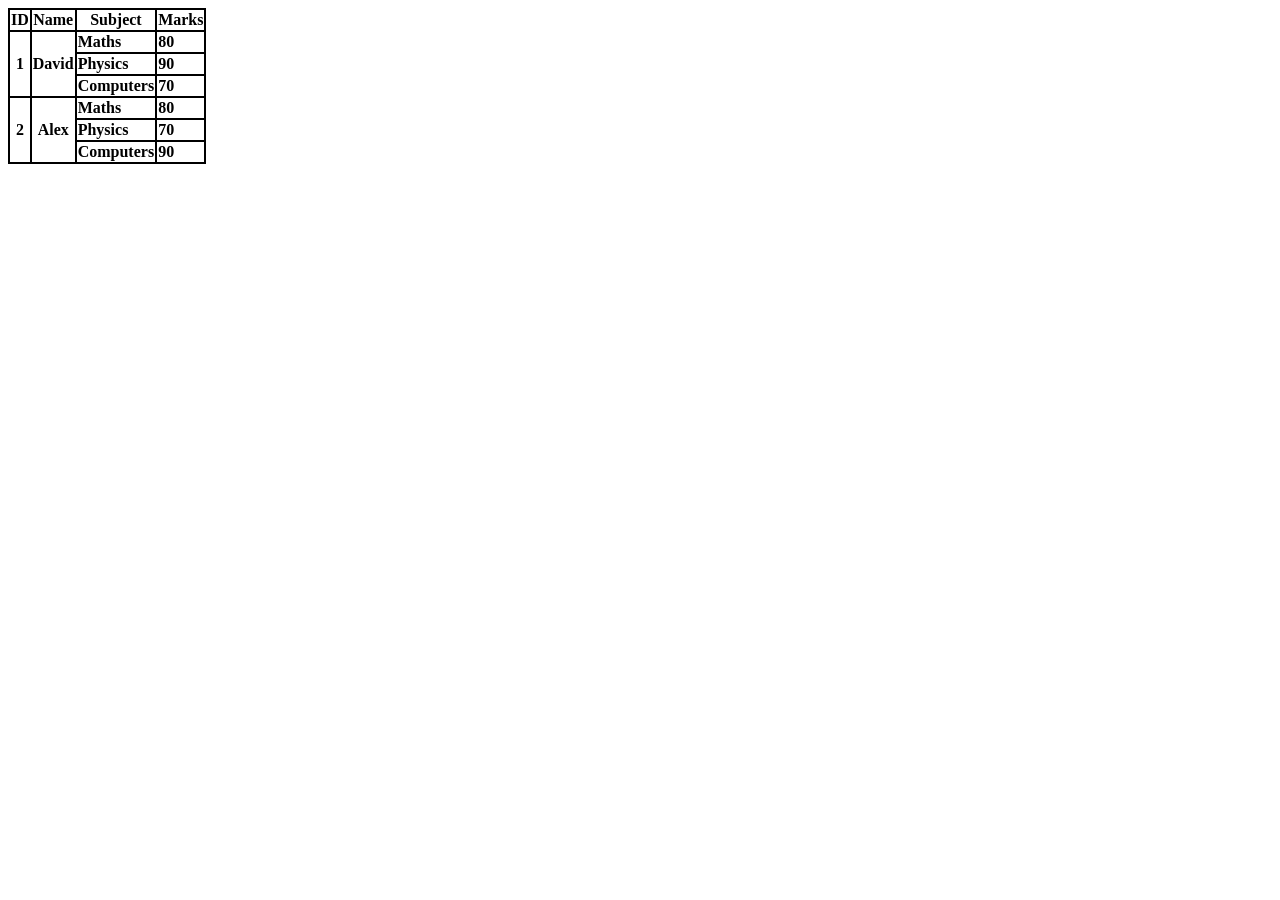
<file: table.html>
<!DOCTYPE html>
<html lang="en">
<head>
    <meta charset="UTF-8">
    <meta name="viewport" content="width=device-width, initial-scale=1.0">
    <link rel="stylesheet" href="css/table.css">
    <title>Document</title>
</head>
<body>
    
<table>
<tr>
<th>ID</th>
<th>Name</th>
<th>Subject</th>
<th>Marks</th>

</tr>
<tr>
<th rowspan="3">1</th>
<th rowspan="3">David</th>
<td>Maths</td>
<td>80</td>
</tr>

<tr>
    <td>Physics</td>
    <td>90</td>
</tr>

<tr>
    <td>Computers</td>
    <td>70</td>
</tr>

<tr>
<th rowspan="3">2</th>
<th rowspan="3">Alex</th>
<td>Maths</td>
<td>80</td>
</tr>

<tr>
    <td>Physics</td>
    <td>70</td>
</tr>

<tr>
<td>Computers</td>
<td>90</td>

</tr>
</table>


</body>
</html>
</file>
<file: css/hmw.css>
#main{
    display: flex;
}

img{

}
</file>
<file: css/product.css>
h1{
    color: whitesmoke;
text-align: center;
font-size: 70px;
font-family: 'Times New Roman', Times, serif;
background-color: white;
line-height: 100px;
text-shadow: 8px 8px 12px black;

}

h1:hover{
    background-color: gainsboro;
    color: black;

}

p{
    font-weight: 800;
    font-style: italic;

}

img{
    width:500px ;
height: 500px;


}
</file>
<file: css/Register.css>
form{

background-color: rgb(22, 77, 77);
width: 50%;
margin: auto;
text-indent: 30%;
padding-left: 40px;
box-shadow: 0 0 50px slategrey;
border-radius: 40px

}

legend{

font-size: 35px;
text-align: center;
font-weight: bold;
text-shadow: 0 0 10px black;
margin-top: 20px;

}

input[type="text"],input[type="email"],input[type="password"],
input[type="tel"],input[type="number"],input[type="date"],
input[type="datetime-local"],select{

width: 50%;
height: 30px;
border-radius: 40px;
padding-left: 10px;
box-shadow: 0 0 10px aquamarine;
border: none;

}

textarea{
    border-radius: 20px;
}

button{

background-color: black;
color: white;
padding: 10px;
border-radius: 10px;
display: block;
margin: auto;

}
</file>
<file: css/services.css>
h1{text-align: center;
font-size: 40px;
text-decoration: underline;

}




h2{

color: cyan;

}
#Shipping{
color: chartreuse;
}

#Paragraph{
font-weight: bold;
}

.new{
    font-style: italic;
}

#vip{
background-color: burlywood;
margin: 80px;
padding: 30px;
border-radius: 40px;
color: brown;
}

#vip h3{
text-align: center;
font-size: 30px;

}

#vip:hover{
    background-color: chocolate;
}

#surprises{
    display: flex;
    gap: 20px;
    margin: 40px;

}

#Delivery{
display: flex;

}


#courses{
display: flex;
}
</file>
<file: css/table.css>
table, th, td {
border: 2px solid black;
border-collapse: collapse;
font-weight: bold;

}

table{
    align-items: center;
}
</file>
